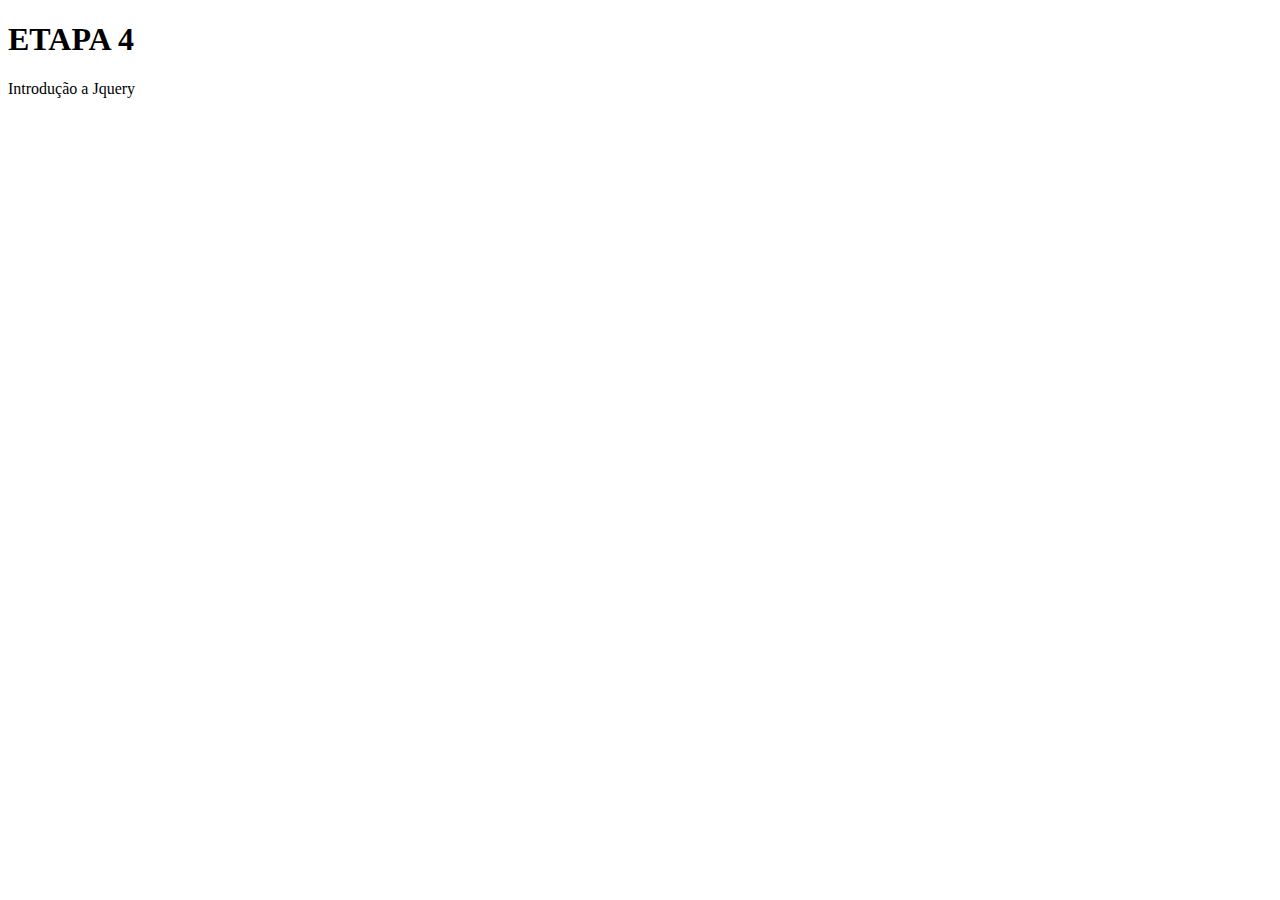
<file: 02_TUTORIAL/Semana 3/index.html>
<!DOCTYPE html>
<html lang="en">
<head>
    <meta charset="UTF-8">
    <meta http-equiv="X-UA-Compatible" content="IE=edge">
    <meta name="viewport" content="width=device-width, initial-scale=1.0">
    <title>ETAPA 4</title>
    <script src="script.js"></script>
    <script src="https://ajax.googleapis.com/ajax/libs/jquery/3.6.0/jquery.min.js"></script>
</head>
<body>
<h1>ETAPA 4</h1>
Introdução a Jquery
    
</body>
</html>
</file>
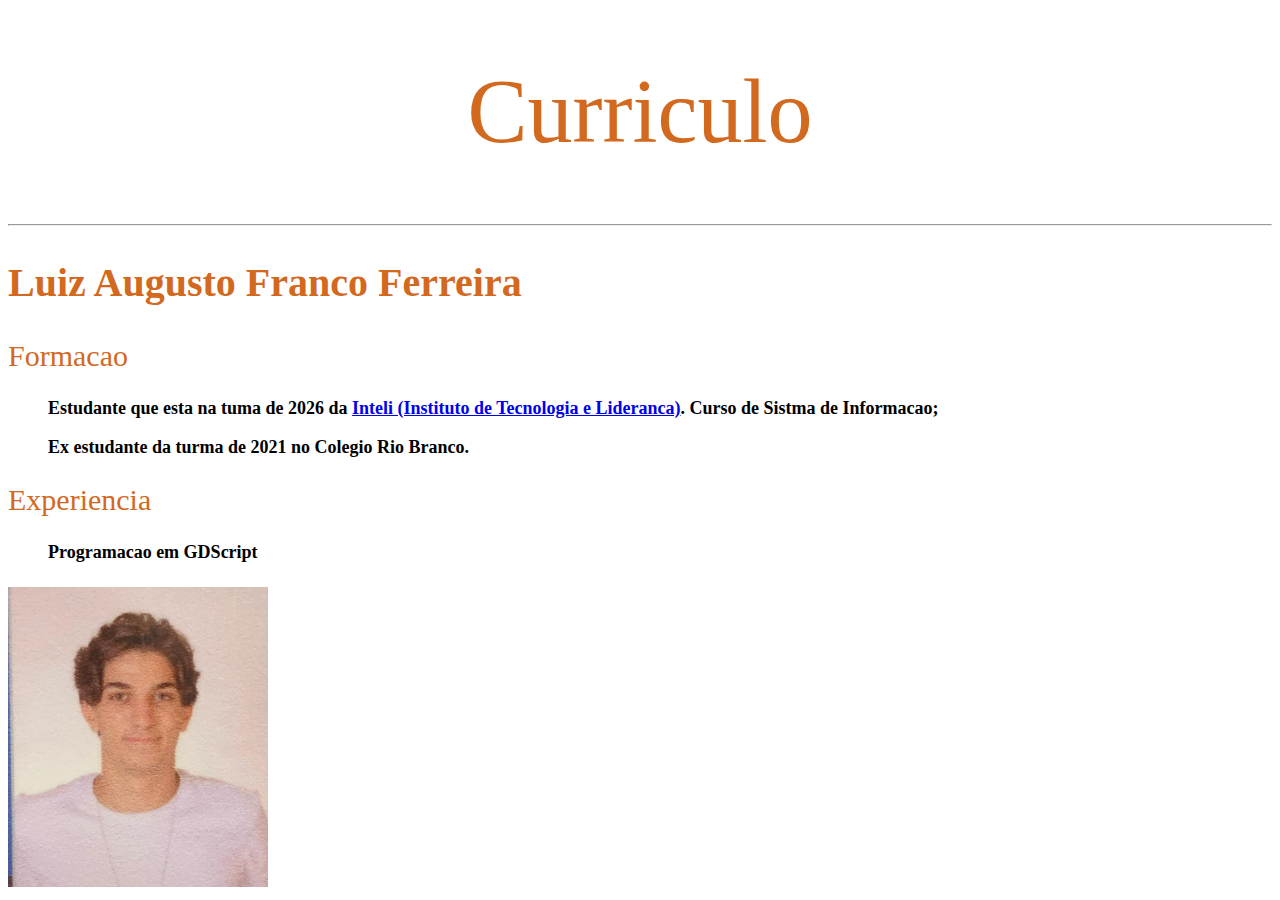
<file: 02_TUTORIAL/Semana 2/curriculo html copy/index.html>
<!DOCTYPE html>
<html lang="en">
<head>
    <meta charset="UTF-8">
    <meta http-equiv="X-UA-Compatible" content="IE=edge">
    <meta name="viewport" content="width=device-width, initial-scale=1.0">
    <link rel="stylesheet" href="estilos/estilo.css">
    <title>Curriculo</title>
</head>
<body>
    <center>
    <h1 class="cabecario cor">Curriculo</h1>
    </center>
    <hr>

    
    <h2 class="titulo cor">Luiz Augusto Franco Ferreira</h2>

    <h2 class="topicos cor">Formacao</h2>
    <h4 class="texto"> 
    <ul> Estudante que esta na tuma de 2026 da <a href="https://www.inteli.edu.br/" target="_blank">Inteli (Instituto de Tecnologia e Lideranca)</a>.
    Curso de Sistma de Informacao;</ul>
    <ul>Ex estudante da turma de 2021 no Colegio Rio Branco.</ul> 
    </h4>

    <h2 class="topicos cor"> Experiencia </h2>
    <h4 class="texto">
    <ul>Programacao em GDScript </ul>
    </h4>
    <div>
        <img src="minha foto.jpeg" width="260" height="300">
    </div>

     
</body>
</html>
</file>
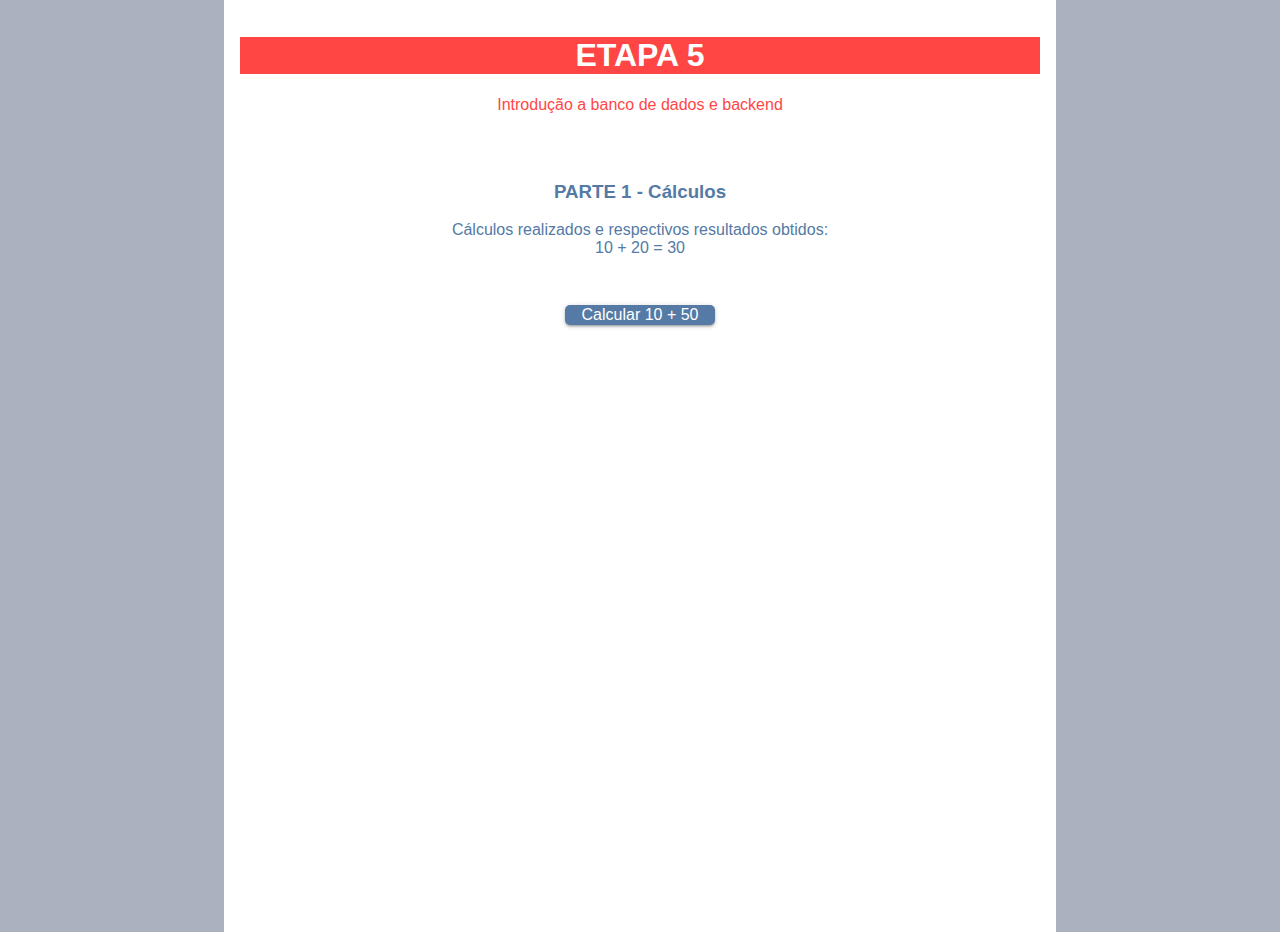
<file: 02_TUTORIAL/semana 5/frontend copy/index.html>
﻿<!DOCTYPE html>
<html>
<head>
	<meta charset="UTF-8" />
	<meta name="viewport" content="width=device-width, initial-scale=1, maximum-scale=1" />
	<title>ETAPA 5</title>
	<link rel="stylesheet" href="style.css" />
	<script src="https://ajax.googleapis.com/ajax/libs/jquery/3.6.0/jquery.min.js"></script>	
	<script src="script.js"></script>

</head>
<body>
	<div id="main">
		<h1>ETAPA 5</h1>
		Introdução a banco de dados e backend
		<div id="calc" class="sections">
			<h3>PARTE 1 - Cálculos</h3>
			Cálculos realizados e respectivos resultados obtidos:
		</div>
		<button onclick="CalcAddAndShow(10, 50)" class="button-calc">Calcular 10 + 50</button>
	</div>
</body>
</html>
</file>
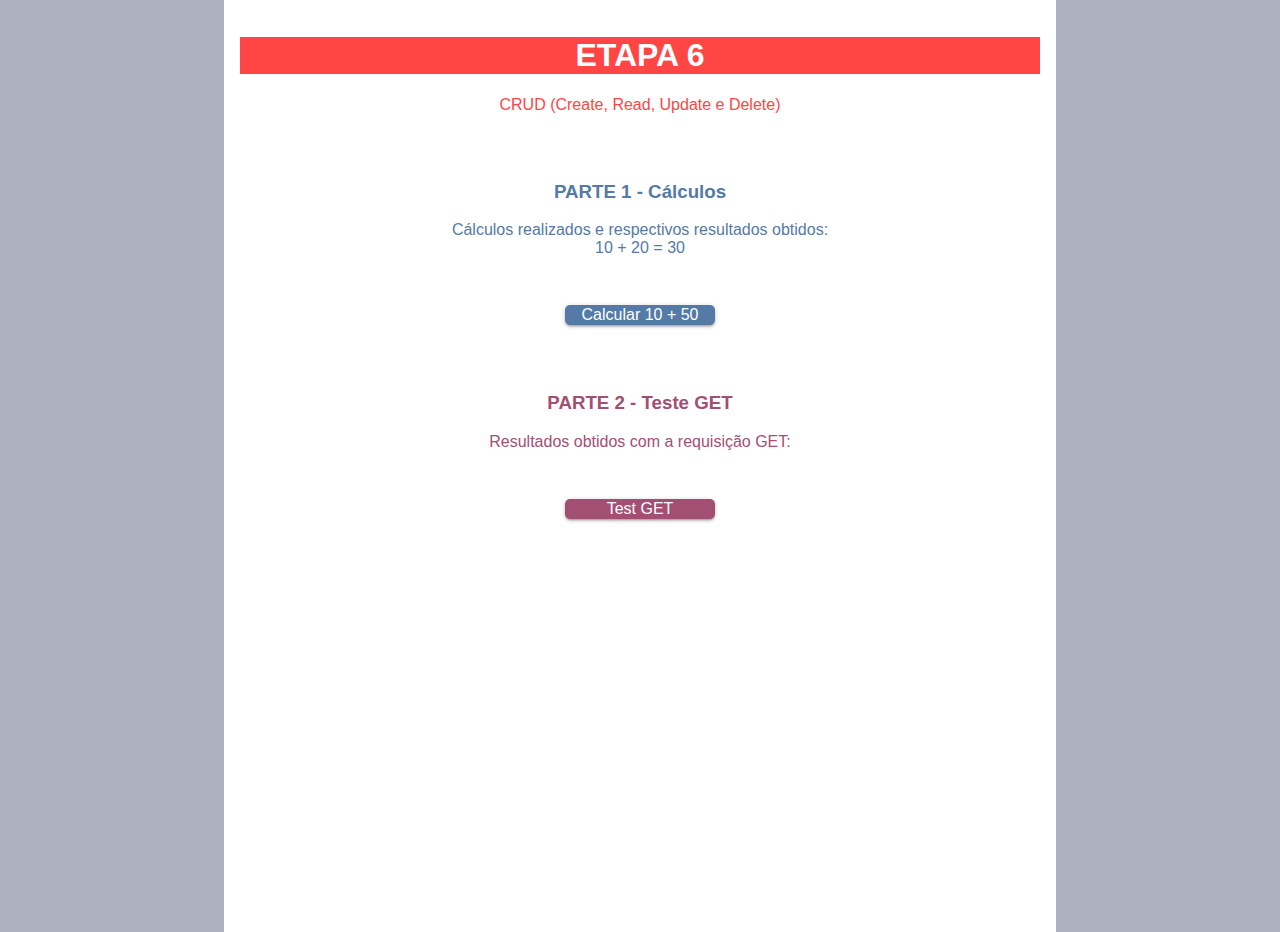
<file: 02_TUTORIAL/semana 6/frontend copy/index.html>
﻿<!DOCTYPE html>
<html>
<head>
	<meta charset="UTF-8" />
	<meta name="viewport" content="width=device-width, initial-scale=1, maximum-scale=1" />
	<title>ETAPA 6</title>
	<link rel="stylesheet" href="style.css" />
	<script src="https://ajax.googleapis.com/ajax/libs/jquery/3.6.0/jquery.min.js"></script>	
	<script src="script.js"></script>

</head>
<body>
	<div id="main">
		<h1>ETAPA 6</h1>
		CRUD (Create, Read, Update e Delete)
		<div id="calc" class="sections">
			<h3>PARTE 1 - Cálculos</h3>
			Cálculos realizados e respectivos resultados obtidos:
		</div>
		<button onclick="CalcAddAndShow(10, 50)" class="button-calc">Calcular 10 + 50</button>
		<div id="get" class="sections">
			<h3>PARTE 2 - Teste GET</h3>
			Resultados obtidos com a requisição GET:
		</div>
		<button onclick="TestGET()" class="button-get">Test GET</button>
	</div>
</body>
</html>
</file>
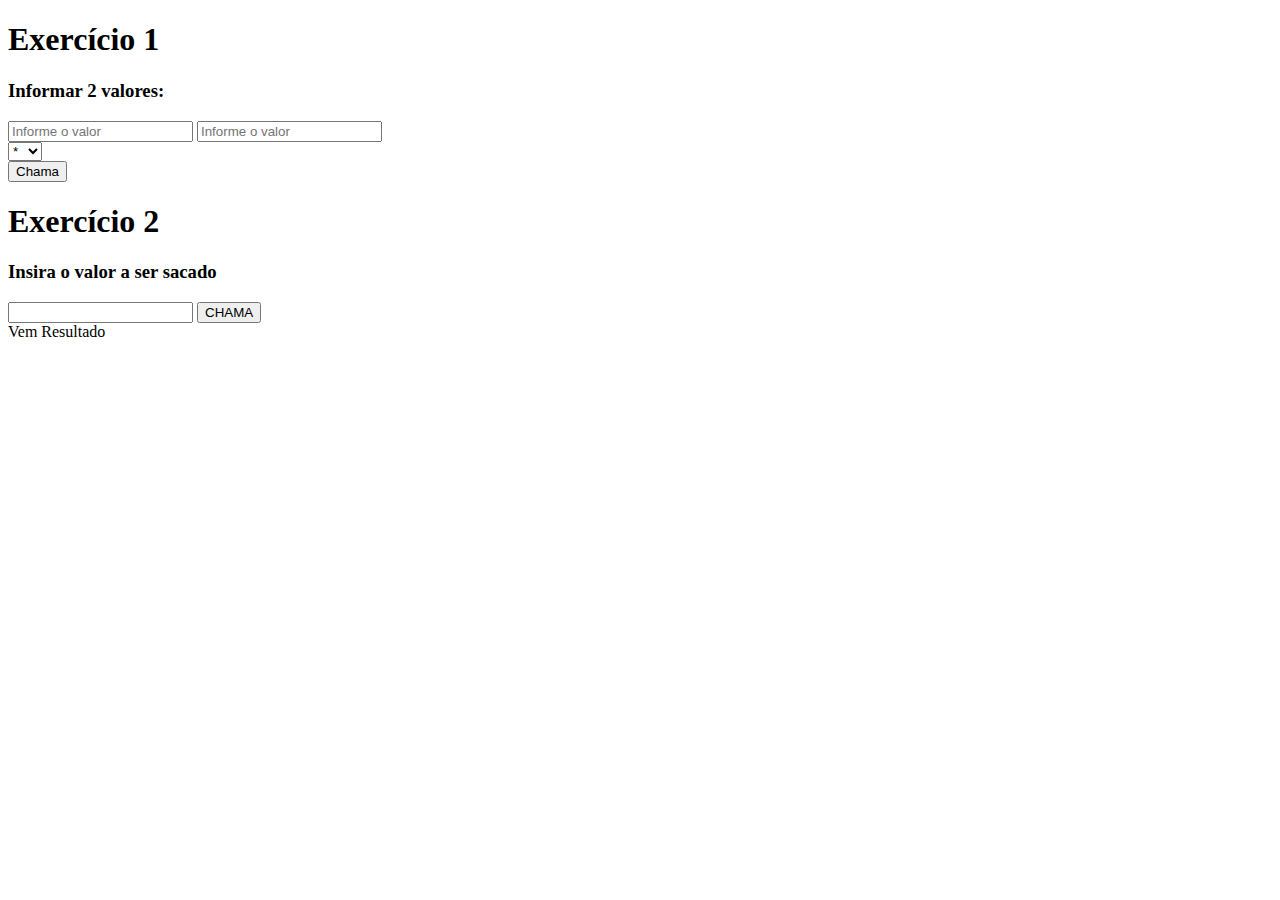
<file: 04_AUT_EST_EX_OBRIGATORIOS/semana 5/untitled folder copy/index.html>
<!DOCTYPE html>
<html lang="en">
<head>
    <meta charset="UTF-8">
    <meta http-equiv="X-UA-Compatible" content="IE=edge">
    <meta name="viewport" content="width=device-width, initial-scale=1.0">
    <script src="script.js"> </script>
    <title>Exercício</title>
</head>
<body>
    <div class="titulo">
    <h1 >Exercício 1</h1>
        <div>
            <h3>Informar 2 valores:</h3>
        </div>
        <div>
            <input type="number" placeholder="Informe o valor" id="number1">
            <input type="number" placeholder="Informe o valor" id="number2">
        </div>
        <div>
            <select id="op"> -->
                <option value="*">*</option>
                <option value="+">+</option>
                <option value="-">-</option>
                <option value="/">/</option>
                <option value="**">**</option>
                <option value="%">%</option>
            </select>
        </div>
        <div>
            <button onclick="CalcAndShow(number1,number2)">Chama</button>
        </div>
        <div>
            <p id="tempo"></p>
        </div>
    </div>

        
    <h1 >Exercício 2</h1>
        <form name="form1" action="caixa.html" method="get">
         <h3>Insira o valor a ser sacado</h3>
         <input type="number" step="1" name="valor" id="valor" >
         <input type="button" name="botao" onclick= "caixa();" value="CHAMA">
     </form>
    <div id="vem"> Vem Resultado </div>
    </div>
</body>
</html>
</file>
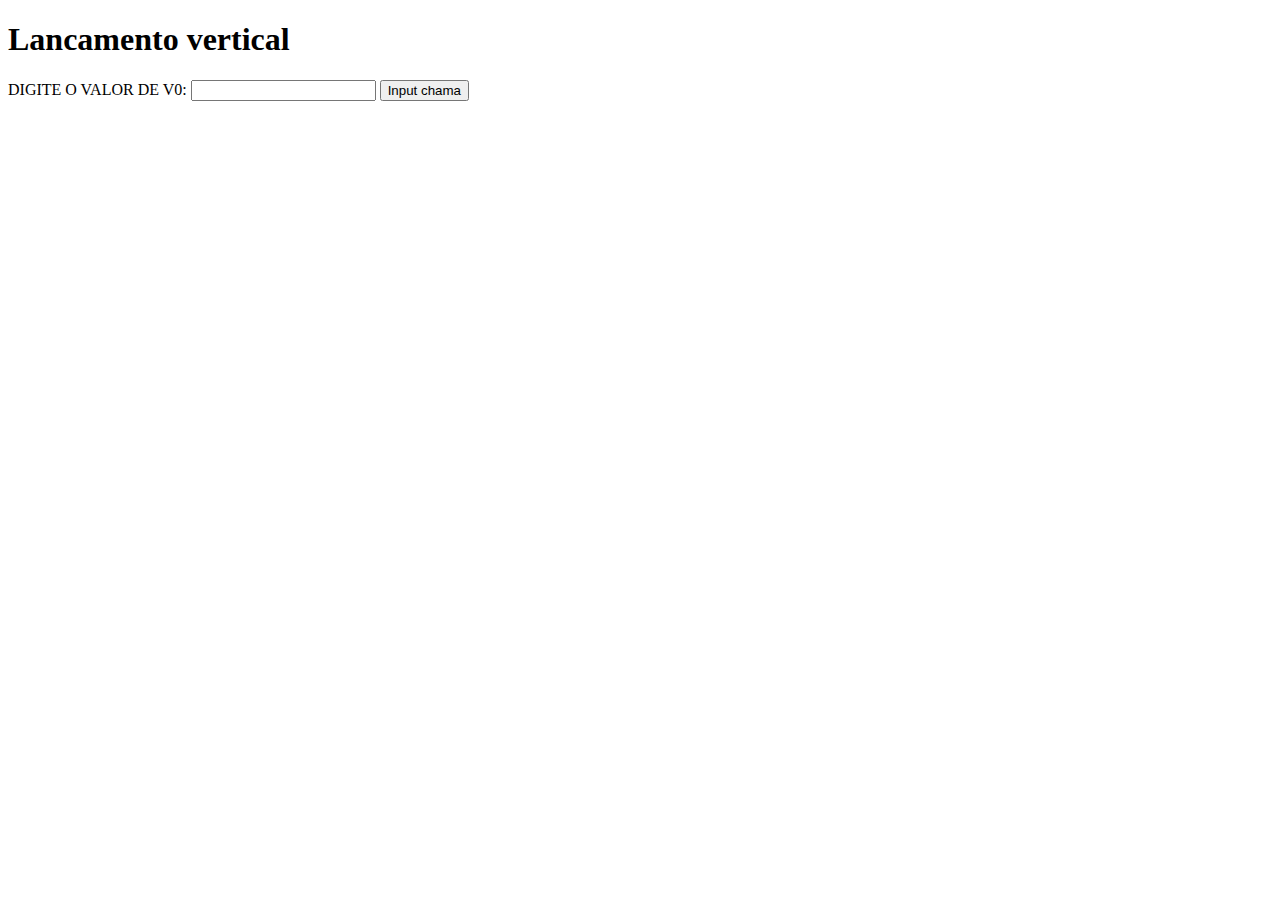
<file: 03_AUT_EST_ENTREGA/Semana 3/treino copy.js/ex1.html>
<!DOCTYPE html>
<html lang="en">
<head>
    <meta charset="UTF-8">
    <meta http-equiv="X-UA-Compatible" content="IE=edge">
    <meta name="viewport" content="width=device-width, initial-scale=1.0">
    <title>Document</title>
    <script src="script.js"></script>
</head>
<body>
    <h1>Lancamento vertical</h1>
    <form name="form1" id="form1">
        DIGITE O VALOR DE V0:
        <input type="number" id="v0" name="v0" value="" step="0.1" required>
        <input type="button" onclick="ex1();" value="Input chama">

        <div id="vem"></div>
        <!--<button name="chama" onclick="ex1();"> CHAMA </button> -->
    </form>

</body>
</html>
</file>
<file: 02_TUTORIAL/Semana 2/curriculo html copy/estilos/estilo.css>
.cor{
    color: chocolate
}

.cabecario{
    font-size: 90px;
    font-weight: 500;
}
.titulo{
    font-size: 40px;
    font-weight: 600;
}
.topicos{
    font-size: 30px;
    font-weight: 300;
}
.texto{
    font-size: 18px;
}
</file>
<file: 02_TUTORIAL/semana 5/frontend copy/style.css>
﻿body, html {
	width: 100%;
	height: 100%;
	background-color: #acb1bf;
	margin: 0;
	color: #ff4645;
	font-family: -apple-system, BlinkMacSystemFont, "Segoe UI", Roboto, Oxygen,
    Ubuntu, Cantarell, "Open Sans", "Helvetica Neue", sans-serif;
}

h1{
	background-color: #ff4645;
	color: white;
}

#main {
	max-width: 800px;
	min-height: 100%;
	margin: 0 auto;
	background-color: #FFFFFF;
	padding: 1rem;
	text-align: center;
}

.sections{
	padding: 3em;
}


#calc{
	color: #547aa5;
}


button {
	padding: 3;
	border: none;
	font: inherit;
	cursor: pointer;	
	border-radius: 5px;
	font-weight: 500;
	color: white;
	width: 150px;
  	box-shadow: 0 2px 2px 0 rgba(0, 0, 0, 0.14),
    			0 3px 1px -2px rgba(0, 0, 0, 0.12), 
				0 1px 5px 0 rgba(0, 0, 0, 0.2);
  }

.button-calc{
	background-color: #547aa5;
}
</file>
<file: 02_TUTORIAL/semana 6/frontend copy/style.css>
﻿body, html {
	width: 100%;
	height: 100%;
	background-color: #acb1bf;
	margin: 0;
	color: #ff4645;
	font-family: -apple-system, BlinkMacSystemFont, "Segoe UI", Roboto, Oxygen,
    Ubuntu, Cantarell, "Open Sans", "Helvetica Neue", sans-serif;
}

h1{
	background-color: #ff4645;
	color: white;
}

#main {
	max-width: 800px;
	min-height: 100%;
	margin: 0 auto;
	background-color: #FFFFFF;
	padding: 1rem;
	text-align: center;
}

.sections{
	padding: 3em;
}


#calc{
	color: #547aa5;
}


button {
	padding: 3;
	border: none;
	font: inherit;
	cursor: pointer;	
	border-radius: 5px;
	font-weight: 500;
	color: white;
	width: 150px;
  	box-shadow: 0 2px 2px 0 rgba(0, 0, 0, 0.14),
    			0 3px 1px -2px rgba(0, 0, 0, 0.12), 
				0 1px 5px 0 rgba(0, 0, 0, 0.2);
  }

.button-calc{
	background-color: #547aa5;
}

#get{
    color: #a34f74;
}
.button-get{
    background-color: #a34f74;
}
</file>
